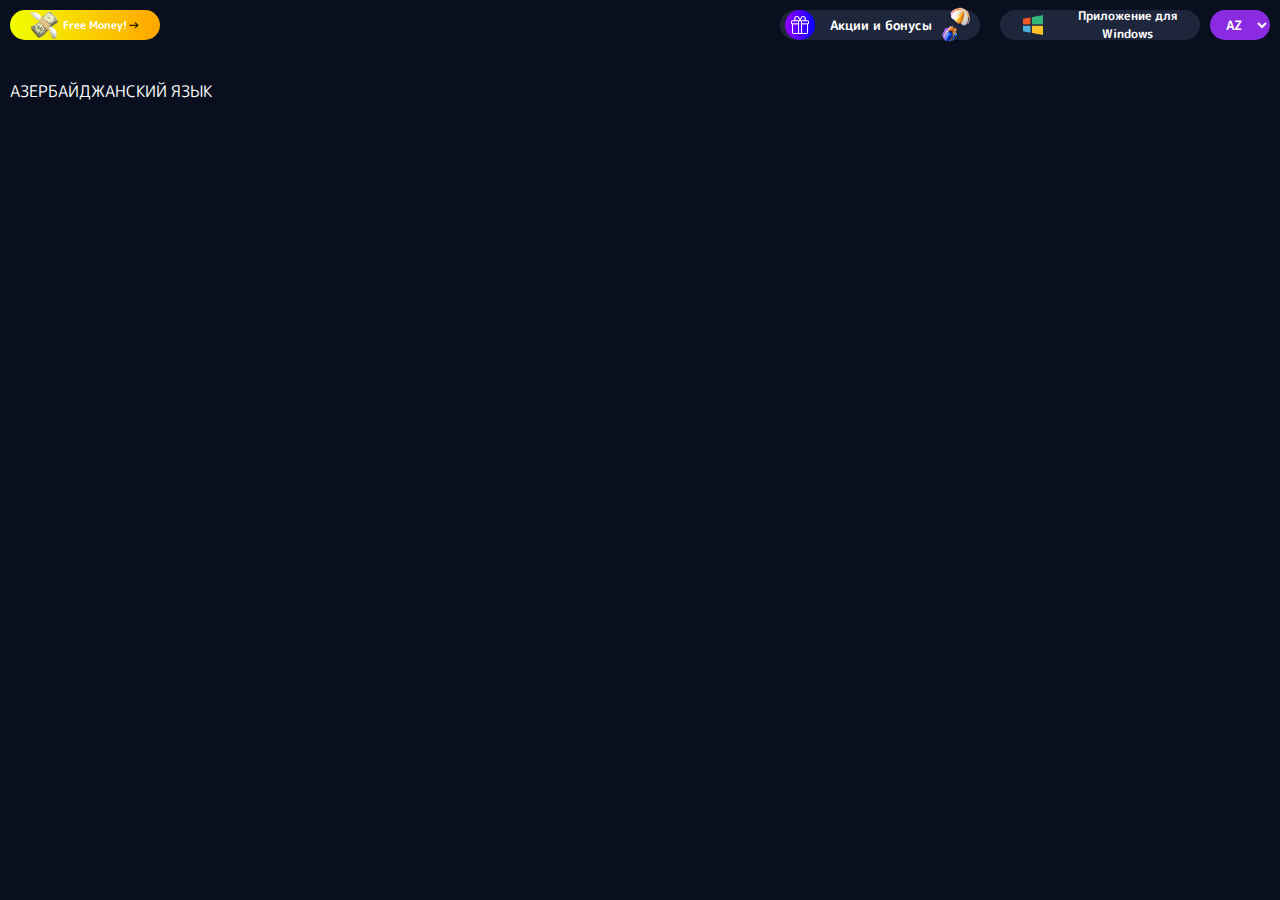
<file: az/index.html>
<!DOCTYPE html>
<html>

<head>
    <meta charset="UTF-8" />
    <title>Ставки на спорт и онлайн слоты 1WIN портала</title>
    <meta name="description"
        content="1Win - это настоящая находка для любителей азартных игр, где каждый сможет найти что-то уникальное для себя и погрузиться в мир спортивных событий" />
    <meta name="viewport" content="width=device-width, initial-scale=1" />
    <link rel="preconnect" href="https://fonts.googleapis.com">
    <link rel="preconnect" href="https://fonts.gstatic.com" crossorigin>
    <link
        href="https://fonts.googleapis.com/css2?family=Commissioner:wght@100..900&family=M+PLUS+Rounded+1c&display=swap"
        rel="stylesheet">
    <link rel="icon" href="../images/logo/logo.png" type="image.png" sizes="64x64" alt="logo" />
    <link rel="stylesheet" href="../style/style.css" />

</head>


<body>

    <header>
        <div class="header_line_top">
            <a href="./index.html" rel="nofollow" target="_blank"><button class="left_section"><img
                        src="../images/free_money.png" alt="free money">
                    <h5>Free Money!</h5><span class="arrow-right">→</span>
                </button></a>
            <div class="right_section">
                <a href="./index.html" rel="nofollow" target="_blank">
                    <div class="bonus">
                        <div class="bonus_img"><img src="../images/gift.png"></div>
                        <div class="bonus_img2">
                            <h5>Акции и бонусы</h5><img src="../images/present-with-light.png">
                        </div>
                    </div>
                </a>
                <div class="line_top_app">
                    <div class="app_btn">
                        <div><a href="http://royalcs.pw/src/app/vulkan-royal.apk" target="_blank" rel="nofollow"><button
                                    id="btn_android_download"><img src="../images/android.png" style="width:20px"><span>
                                        Приложение для
                                        Android</span></button></a></div>
                        <div><a href="https://royalcs.pw/src/app/win/Vulkan-Royal.zip" target="_blank"
                                rel="nofollow"><button id="btn_windows_download"><img
                                        src="../images/microsoft-windows.png" style="width:20px"><span> Приложение
                                        для</br>
                                        Windows</span></button></a></div>
                    </div>
                </div>
                <div class="lang_menu">
                    <select name="select" onChange="MM_jumpMenu('parent',this,1)">
                        <option value="./index.html" selected>AZ</option>
                        <option value="./index.html">RU</option>
                        <option value="../kk/index.html">KZ</option>
                    </select>
                </div>
            </div>
        </div>
        <div class="header_line_bottom"></div>
    </header>



</body>
<p>АЗЕРБАЙДЖАНСКИЙ ЯЗЫК</p>







<footer>


</footer>
<script language="JavaScript">

    function MM_jumpMenu(targ, selObj, restore) {
        eval(targ + ".location='" + selObj.options[selObj.selectedIndex].value + "'");
        if (restore) selObj.selectedIndex = 0;
    }

</script>

</html>




























</html>
</file>
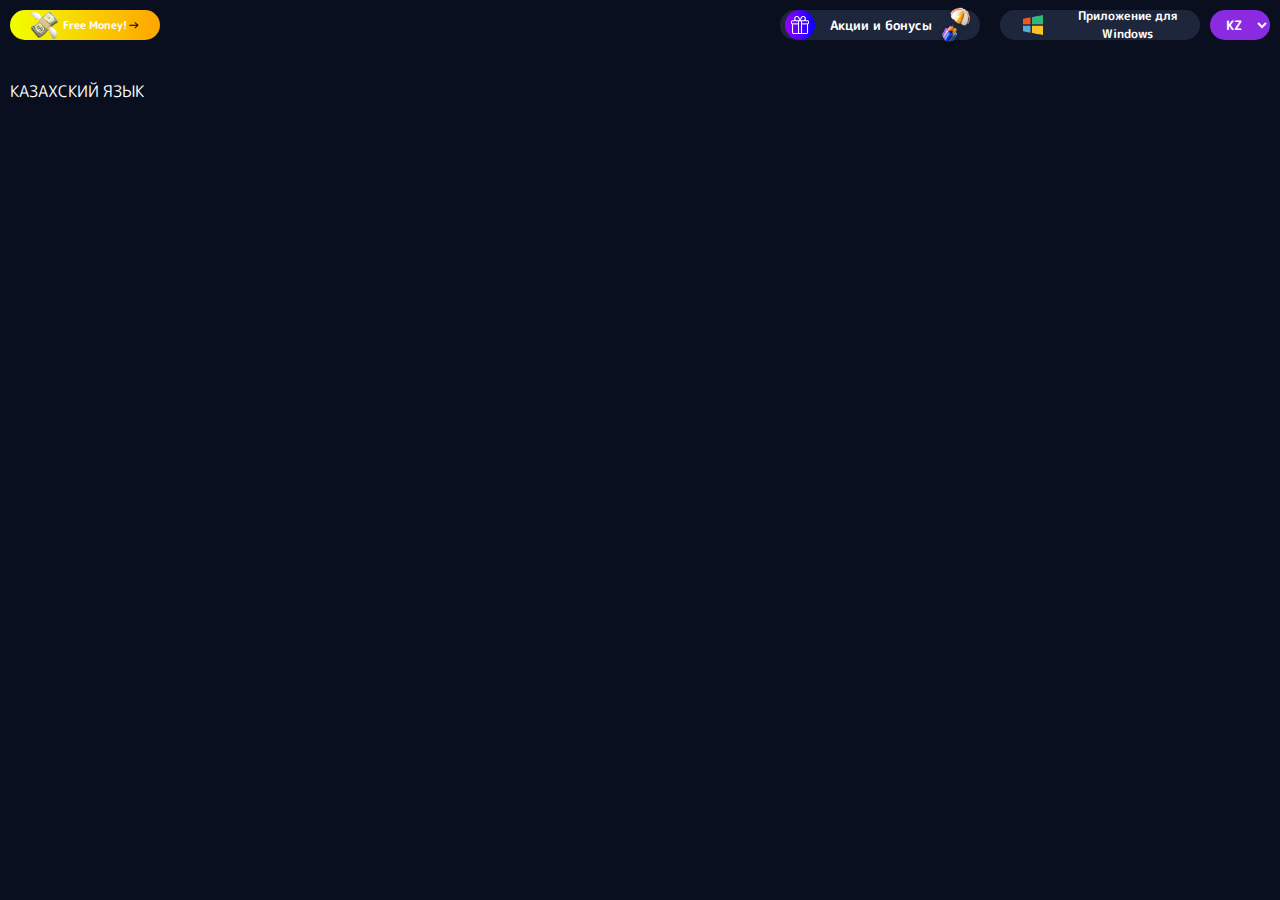
<file: kk/index.html>
<!DOCTYPE html>
<html>

<head>
    <meta charset="UTF-8" />
    <title>Ставки на спорт и онлайн слоты 1WIN портала</title>
    <meta name="description"
        content="1Win - это настоящая находка для любителей азартных игр, где каждый сможет найти что-то уникальное для себя и погрузиться в мир спортивных событий" />
    <meta name="viewport" content="width=device-width, initial-scale=1" />
    <link rel="preconnect" href="https://fonts.googleapis.com">
    <link rel="preconnect" href="https://fonts.gstatic.com" crossorigin>
    <link
        href="https://fonts.googleapis.com/css2?family=Commissioner:wght@100..900&family=M+PLUS+Rounded+1c&display=swap"
        rel="stylesheet">
    <link rel="icon" href="../images/logo/logo.png" type="image.png" sizes="64x64" alt="logo" />
    <link rel="stylesheet" href="../style/style.css" />

</head>


<body>

    <header>
        <div class="header_line_top">
            <a href="./index.html" rel="nofollow" target="_blank"><button class="left_section"><img
                        src="../images/free_money.png" alt="free money">
                    <h5>Free Money!</h5><span class="arrow-right">→</span>
                </button></a>
            <div class="right_section">
                <a href="./index.html" rel="nofollow" target="_blank">
                    <div class="bonus">
                        <div class="bonus_img"><img src="../images/gift.png"></div>
                        <div class="bonus_img2">
                            <h5>Акции и бонусы</h5><img src="../images/present-with-light.png">
                        </div>
                    </div>
                </a>
                <div class="line_top_app">
                    <div class="app_btn">
                        <div><a href="./not_found.html" target="_blank" rel="nofollow"><button
                                    id="btn_android_download"><img src="../images/android.png" style="width:20px"><span>
                                        Приложение для
                                        Android</span></button></a></div>
                        <div><a href="./not_found.html" target="_blank"
                                rel="nofollow"><button id="btn_windows_download"><img
                                        src="../images/microsoft-windows.png" style="width:20px"><span> Приложение
                                        для</br>
                                        Windows</span></button></a></div>
                    </div>
                </div>
                <div class="lang_menu">
                    <select name="select" onChange="MM_jumpMenu('parent',this,1)">
                        <option value="../kk/index.html" selected>KZ</option>
                        <option value="./index.html">RU</option>
                        <option value="../az/index.html">AZ</option>
                    </select>
                </div>
            </div>
        </div>
        <div class="header_line_bottom"></div>
    </header>



</body>
<p>КАЗАХСКИЙ ЯЗЫК</p>






<footer>


</footer>
<script language="JavaScript">
    
    function MM_jumpMenu(targ, selObj, restore) { //v3.0
        eval(targ + ".location='" + selObj.options[selObj.selectedIndex].value + "'");
        if (restore) selObj.selectedIndex = 0;
    }

</script>

</html>




























</html>
</file>
<file: style/style.css>
* {
    font-family: "M PLUS Rounded 1c", serif;
    font-weight: 400;
    font-style: normal;
}
body {
    color: #ffff;
    background-color: #090f1e;
    max-width: 1300px;
    min-width: 320px;
    margin: auto;
    padding: 10px 10px 0px 10px;
    overflow-x: hidden;
}
body button {
    cursor: pointer;
}
.button-38 {
    background-color: #efeeee;
}

.button-38:hover {
    background-color: #ffffff;
}

body a {
    text-decoration: none;
}
body a:hover {
    color: #ffffff;
}
.content h2 {
    font-weight: bold;
}
header {
    position: sticky;
    top: -40px;
    z-index: 99;
}
::-webkit-scrollbar {
    width: 10px;
}

::-webkit-scrollbar-track {
    -webkit-box-shadow: 5px 5px 5px -5px rgba(34, 60, 80, 0.2) inset;
    background-color: #1e263d;
    border-radius: 10px;
}

::-webkit-scrollbar-thumb {
    border-radius: 10px;
    background: linear-gradient(180deg, #33a2f6, #1c2a4e);
}

/* blocl header */

.header_line_top {
    /* margin: 10px 10px 0px 10px; */
    display: flex;
    flex-direction: row;
    align-items: center;
}
.header_line_top h5 {
    font-weight: bold;
}
.left_section {
    width: 150px;
    border: 0px;
    border-radius: 20px;
    background: linear-gradient(to right, rgb(242, 255, 0), orange);
    display: flex;
    flex-direction: row;
    align-items: center;
    justify-content: center;
    color: #000000;
}
.left_section img {
    width: 20%;
    margin-right: 5px;
}
.left_section h5 {
    margin: 0px;
}
.right_section {
    display: flex;
    flex-direction: row;
    align-items: center;
    width: 100%;
    justify-content: end;
}
.right_section .bonus {
    width: 200px;
    height: 30px;
    display: flex;
    flex-direction: row;
    height: 30px;
    align-items: center;
    justify-content: space-around;
    background-color: #4e5d864d;
    border-radius: 20px;
    border: 0px;
    color: #ffff;
    margin: 0px 10px;
}
.bonus img {
    width: 60%;
}
.right_section .bonus .bonus_img {
    width: 30px;
    height: 30px;
    border-radius: 50px;
    border: 0px;
    background: linear-gradient(to right, rgb(149, 0, 255), rgb(8, 0, 255));
    justify-content: center;
    align-items: center;
    display: flex;
}
.bonus_img2 {
    display: flex;
    flex-direction: row;
    align-items: center;
    justify-content: space-around;
    width: 150px;
}
.bonus_img2 h5 {
    margin: 0px;
}
.bonus_img2 img {
    width: 30px;
}
.line_top_app {
    margin: 0px 10px;
}
#btn_android_download {
    border-radius: 20px;
    border: 0px;
    align-items: center;
    justify-content: space-around;
    display: flex;
    width: 200px;
    height: 30px;
    background-color: #4e5d864d;
    color: #ffff;
    text-align: left;
    font-size: 12px;
}
#btn_windows_download {
    border-radius: 20px;
    border: 0px;
    align-items: center;
    justify-content: space-around;
    display: flex;
    width: 200px;
    height: 30px;
    background-color: #4e5d864d;
    color: #ffff;
    text-align: left;
    font-size: 12px;
}
.lang_menu li {
    list-style: none;
}
.lang_menu select {
    /* background: linear-gradient(to right, rgb(149, 0, 255), rgb(8, 0, 255)); */
    background-color: blueviolet;
    width: 60px;
    color: #ffffff;
    font-weight: bold;
    border-radius: 20px;
    text-align: center;
    height: 30px;
    border: none;
}
.lang_menu option {
    /* background: linear-gradient(to right, rgb(149, 0, 255), rgb(8, 0, 255)); */
    background-color: blueviolet;
    color: #ffffff;
}
/* block main manu */

/* block burger */
/* .burger {
    display: none;
} */
.open_menu {
    overflow: hidden;
}
.menu__btn_bg span {
    top: 10px;
}
.btn_reg_burger {
    display: none;
}
.hamburger-menu {
    justify-content: flex-start;
    display: none;
    width: 100%;
    z-index: 100;
}
#menu__toggle {
    opacity: 0;
}
#menu__toggle:checked + .menu__btn_bg > span {
    transform: rotate(45deg);
}
#menu__toggle:checked + .menu__btn_bg > span::before {
    top: 0;
    transform: rotate(0deg);
}
#menu__toggle:checked + .menu__btn_bg > span::after {
    top: 0;
    transform: rotate(90deg);
}
#menu__toggle:checked ~ .menu__box {
    left: 0 !important;
}
.menu__btn_bg {
    position: absolute;
    /* position: fixed; */
    /* top: 20px;
    left: 20px; */
    width: 26px;
    height: 26px;
    cursor: pointer;
    z-index: 1;
}
.menu__btn_bg > span,
.menu__btn_bg > span::before,
.menu__btn_bg > span::after {
    display: block;
    position: absolute;
    width: 100%;
    height: 2px;
    background-color: #ffffff;
    transition-duration: 0.25s;
}
.menu__btn_bg > span::before {
    content: "";
    top: -8px;
}
.menu__btn_bg > span::after {
    content: "";
    top: 8px;
}
.menu__box {
    display: block;
    position: fixed;
    top: 0;
    left: -100%;
    width: 350px;
    height: 100%;
    margin: 0;
    padding: 205px 0;
    list-style: none;
    background-color: #090f1e;
    box-shadow: 2px 2px 6px rgba(0, 0, 0, 0.4);
    transition-duration: 0.25s;
    color: #ffffff;
}
.menu__item {
    display: block;
    padding: 12px 24px;
    color: #333;
    font-family: "Roboto", sans-serif;
    font-size: 20px;
    font-weight: 600;
    text-decoration: none;
    transition-duration: 0.25s;
}
.menu__item:hover {
    background-color: #1e263d;
}
.menu__box a {
    color: #ffffff;
}
.menu_btn button:hover {
    border-bottom: 1px solid #ffffff85;
}

/* .burger select {
    width: 200px;
    height: 30px;
    border-radius: 20px;
    border: 0px;
    background: linear-gradient(to right, rgb(149, 0, 255), rgb(8, 0, 255));
    background-color: blueviolet;
    color: #ffffff;
    border: none;
}  */
.popular_game_burger {
    justify-content: space-around;
    display: flex;
}
.popular_game_burger img {
    width: 50px;
}
/* END block burger */
.header_line_bottom {
    display: flex;
    flex-direction: row;
    justify-content: space-around;
    background-color: #1e263d;
    border-radius: 20px;
    align-items: center;
    margin: 20px 0px;
    padding: 0px 20px;
    position: sticky;
    top: 10px;
    z-index: 1;
}
.logo {
    z-index: 200;
    width: 150px;
    text-align: center;
    position: absolute;
    left: 0;
}
.logo img {
    width: 100px;
}
.main_menu {
    display: flex;
    flex-direction: row;
    justify-content: space-around;
    width: 100%;
    height: 50px;
    /* background-color: #1e263d; */
    border-radius: 20px;
    align-items: center;
}
.menu_btn {
    display: flex;
    flex-direction: row;
    width: 50%;
    justify-content: space-around;
    margin-left: 100px;
}
.menu_btn button {
    background-color: #ffffff00;
    border: 0px;
    font-weight: bold;
    color: #ffffff;
    font-size: 14px;
}
.menu_btn a {
    display: flex;
    width: 50px;
    align-items: center;
    justify-content: center;
}
.menu_btn img {
    width: 100%;
}
.btn_reg {
    width: 50%;
    justify-content: end;
    display: flex;
}
.btn_reg .button-62 {
    margin-right: 10px;
}
.more_menu {
    width: 60px;
}
.more_menu select {
    width: 60px;
    border-radius: 20px;
    height: 30px;
    text-align: center;
    background-color: #8000ff;
    color: #ffffff;
    font-weight: bold;
    border: none;
}
.btn_input {
    width: 100px;
    height: 30px;
    border-radius: 20px;
    color: #000000;
    background-color: #13ff00;
    border: 0px;
    font-weight: bold;
}

.button-62 {
    width: 100px;
    height: 35px;
    border-radius: 20px;
    background: linear-gradient(to bottom right, #d4ff00, #00ff37);
    border: 0;
    color: #ffffff;
    cursor: pointer;
    display: inline-block;
    font-family: -apple-system, system-ui, "Segoe UI", Roboto, Helvetica, Arial, sans-serif;
    font-size: 16px;
    font-weight: 500;
    outline: transparent;
    padding: 0 1rem;
    text-align: center;
    text-decoration: none;
    transition: box-shadow 0.2s ease-in-out;
    user-select: none;
    -webkit-user-select: none;
    touch-action: manipulation;
    white-space: nowrap;
    text-transform: uppercase;
}

.button-62:not([disabled]):focus {
    box-shadow:
        0 0 0.25rem rgba(0, 0, 0, 0.5),
        -0.125rem -0.125rem 1rem rgba(77, 239, 71, 0.5),
        0.125rem 0.125rem 1rem rgba(195, 255, 90, 0.5);
}

.button-62:not([disabled]):hover {
    box-shadow:
        0 0 0.25rem rgba(0, 0, 0, 0.5),
        -0.125rem -0.125rem 1rem rgba(71, 239, 116, 0.5),
        0.125rem 0.125rem 1rem rgba(217, 255, 90, 0.5);
}

.button-87 {
    width: 150px;
    height: 35px;
    border-radius: 20px;
    text-align: center;
    text-transform: uppercase;
    transition: 0.5s;
    background-size: 200% auto;
    color: white;
    border-radius: 20px;
    display: block;
    border: 0px;
    font-weight: 700;
    box-shadow: 0px 0px 14px -7px #f09819;
    background-image: linear-gradient(45deg, #ff2a00 0%, #f07d19 51%, #ff512f 100%);
    cursor: pointer;
    user-select: none;
    -webkit-user-select: none;
    touch-action: manipulation;
}

.button-87:hover {
    background-position: right center;
    /* change the direction of the change here */
    color: #fff;
    text-decoration: none;
}

.button-87:active {
    transform: scale(0.95);
}

.btn_registrate {
    width: 150px;
    height: 30px;
    border-radius: 20px;
    color: #000000;
    background-color: #ff0000;
    border: 0px;
    font-weight: bold;
}
/* block my slider */
.promotion {
    display: flex;
    flex-direction: row;
    width: 100%;
}
.myslider {
    max-height: 265px;
    margin: 0px;
    width: 60%;
}
.myslider img {
    width: 100%;
    height: 100%;
    margin: auto;
    border-radius: 20px;
    object-fit: cover;
}
.myslider_wrapper {
    position: relative;
}
.myslider_text {
    position: absolute;
    top: 0px;
}
.myslider_text h5 {
    font-weight: bold;
    font-size: 30px;
    margin: 20px;
    text-shadow: 2px 2px 5px rgba(0, 0, 0, 0.5);
}
.myslider_text button {
    width: 180px;
    height: 50px;
    border-radius: 20px;
    border: 0px;
    margin: 20px 0px 0px 20px;
    font-weight: bold;
    box-shadow: 2px 2px 6px rgba(0, 0, 0, 0.4);
}
.slick-slide {
    height: 300px;
    /* height: 90%; */
}
.background_promotion {
    display: block;
    position: absolute;
    text-align: center;
}
.background_promotion img {
    width: 100%;
}
.promotion {
    height: 350px;
    /* margin: 0px 10px; */
}
.slick-dots {
    display: none;
    /* bottom: -80px; */
}
.banner {
    display: flex;
    flex-direction: row;
    width: 40%;
}
.banner .b_cashback {
    background-image: url(../images/cashback.webp);
    width: 50%;
    height: 86%;
    background-size: 100%;
    background-repeat: no-repeat;
    border-radius: 20px;
    margin: 0px 5px 0px 10px;
    object-fit: cover;
}
.b_cashback_text {
    width: 100%;
    height: 100%;
    display: flex;
    flex-direction: column;
    justify-content: space-around;
    margin-left: 20px;
}
.banner .b_bonus {
    background-image: url(../images/bonus.webp);
    width: 50%;
    height: 86%;
    background-size: 100%;
    background-repeat: no-repeat;
    border-radius: 20px;
    margin: 0px 0px 0px 5px;
    object-fit: cover;
}
.b_bonus_text {
    width: 100%;
    height: 100%;
    display: flex;
    flex-direction: column;
    justify-content: space-around;
    margin-left: 20px;
}
.banner h5 {
    font-size: 24px;
    font-weight: bold;
    text-shadow: 2px 2px 5px rgba(0, 0, 0, 0.5);
}
.banner button {
    width: 180px;
    height: 50px;
    border-radius: 20px;
    border: 0px;
    box-shadow: 2px 2px 6px rgba(0, 0, 0, 0.4);
    font-weight: bold;
}
/* index html */

/* block welcom */
.welcom {
    background-image: url("../images/welcom_img.webp");
    height: 800px;
    position: absolute;
    width: 100%;
    margin: auto;
    top: auto;
    left: 0px;
    background-size: 100% 100%;
    background-repeat: no-repeat;
    min-width: 350px;
}
.welcom_content {
    display: flex;
    justify-content: center;
    text-align: center;
    font-size: 30px;
    font-weight: bold;
    margin-top: 120px;
    position: static;
    flex-direction: column;
    align-items: center;
}
.welcom_content h1 {
    font-weight: bold;
    margin-bottom: 0px;
}
.welcom_color {
    color: #33a2f6;
    font-weight: bold;
}
#welcom_btn {
    width: 200px;
    height: 45px;
    font-size: 20px;
    font-weight: bold;
    margin-top: 30px;
}
.welcom_content p {
    margin: 0px;
    font-size: 22px;
}

/* about block */
.about {
    margin-top: 800px;
}
.about_content {
    display: flex;
    justify-content: space-around;
    flex-wrap: wrap;
}
.about_img img {
    width: 50%;
}
.about_img {
    align-items: center;
    display: flex;
    flex-direction: column;
    max-width: 200px;
    min-width: 200px;
}
.about_img h5 {
    margin-bottom: 0px;
    font-size: 18px;
    font-weight: bold;
}
.about_img p {
    margin-top: 0px;
    width: 200px;
    text-align: center;
}
.about_registrate {
    top: 50px;
    position: relative;
}
.about_registrate h2 {
    margin: 0px;
}
.about_reg {
    display: flex;
    flex-direction: row;
    justify-content: space-around;
}
.about_reg_content {
    width: 45%;
}
.about_reg_list {
    width: 45%;
}
.about_reg_list li {
    color: #33a2f6;
}

/* promotion bonus center */
.promotion_center {
    margin: 80px 0px;
    display: flex;
    justify-content: space-around;
}
.promotion_center button {
    border: 0px;
    border-radius: 20px;
    width: 150px;
    height: 35px;
    margin-top: 10px;
    margin-left: 20px;
    font-weight: bold;
    font-size: 12px;
    box-shadow: 2px 2px 6px rgba(0, 0, 0, 0.4);
}
.bb1_content button {
    position: relative;
    z-index: 3;
    /* cursor: pointer; */
}
.bb2_content a {
    position: relative;
    z-index: 3;
    /* cursor: pointer; */
}

.banner_bonus h3 {
    width: 270px;
    font-weight: bold;
    font-size: 24px;
    margin-left: 20px;
    line-height: 30px;
}
#bb1 {
    background-image: linear-gradient(45deg, #09934b 0%, #56c052 51%, #00d400 100%);
    width: 600px;
    height: 250px;
    border-radius: 10px;
}
.banner_bonus {
    position: relative;
    box-shadow: 3px 3px 18px rgb(0 0 0);
}
.bb1_img {
    position: absolute;
}
.bb1_img img {
    width: 299px;
    margin-left: 301px;
    margin-top: 0px;
    border-radius: 10px;
}
#bb1 span {
    margin-left: 20px;
    font-size: 12px;
    font-weight: bold;
}
#bb2 {
    background-image: linear-gradient(45deg, #ff705f 0%, #ff735e 51%, #ff9b58 100%);
    width: 600px;
    height: 250px;
    border-radius: 10px;
}
.bb2_content div {
    margin-top: 80px;
}
.bb2_content button {
    cursor: pointer;
}
.bb2_img {
    position: absolute;
}
.bb2_img img {
    width: 407px;
    margin-left: 236px;
    margin-top: -6px;
    border-radius: 10px;
}

/* timer block */
.timer {
    display: grid;
    grid-template-columns: 3.5rem 0.5rem 3.5rem 0.5rem 3.5rem 0.5rem 3.5rem;
    font-size: 2rem;
    justify-items: center;
    margin-left: 20px;
}

.timer__item {
    position: relative;
    background-color: #ffffff4a;
    padding: 4px;
    border-radius: 10px;
}

.timer__item::before {
    content: attr(data-title);
    display: block;
    position: absolute;
    bottom: -0.75rem;
    left: 50%;
    transform: translateX(-50%);
    font-size: 0.875rem;
    color: #424242;
}
/* block promotion app */
.bb2_content #btn_android_download {
    border: 0px;
    border-radius: 20px;
    width: 150px;
    height: 35px;
    margin-top: 10px;
    margin-left: 20px;
    background-color: #efeeee;
    font-weight: bold;
    font-size: 12px;
    color: #000000;
    box-shadow: 2px 2px 6px rgba(0, 0, 0, 0.4);
}
.bb2_content #btn_windows_download {
    border: 0px;
    border-radius: 20px;
    width: 150px;
    height: 35px;
    margin-top: 10px;
    margin-left: 20px;
    font-weight: bold;
    font-size: 12px;
    color: #000000;
    box-shadow: 2px 2px 6px rgba(0, 0, 0, 0.4);
    background-color: #efeeee;
}
.bb2_content #btn_windows_download:hover {
    background-color: #ffffff;
}
.bb2_content #btn_android_download:hover {
    background-color: #ffffff;
}
#btn_windows_download span {
    font-weight: bold;
    text-align: center;
}
#btn_android_download span {
    font-weight: bold;
    text-align: center;
}
/* info content block */
.info_content a {
    display: flex;
    justify-content: center;
    width: 200px;
}
.info_btn {
    width: 100%;
    justify-content: center;
    display: flex;
    margin: 20px 0px;
}
#info_btn {
    width: 230px;
    height: 50px;
    border-radius: 30px;
    margin: 0px;
}
.info_content_casino {
    margin-top: 50px;
}
.info_promotion {
    background: linear-gradient(
        -45deg,
        #ee7752,
        /* Первый цвет */ #e73c7e,
        /* Второй цвет */ #23a6d5,
        /* Третий цвет */ #23d5ab /* Четвертый цвет */
    );
    background-size: 400% 400%;
    animation: gradient 30s ease infinite;
    height: 100vh;
    /* background-image: linear-gradient(45deg, #0098de 0%, #0032c7 51%, #2e00c6 100%); */
    width: 100%;
    height: 250px;
    display: flex;
    flex-direction: row-reverse;
    justify-content: center;
    position: absolute;
    margin: 20px auto;
    top: auto;
    left: 0px;
    min-width: 350px;
}
.info_promo_img img {
    width: 246px;
}
.info_promotion_text h3 {
    font-size: 30px;
    font-weight: bold;
}
.info_promotion_text button {
    border: 0px;
    border-radius: 30px;
    width: 200px;
    height: 50px;
    box-shadow: 2px 2px 6px rgba(0, 0, 0, 0.4);
    font-weight: bold;
}
.info_content_table {
    margin-top: 330px;
}
.content_table {
    margin-top: 30px;
}
.content_table h3 {
    font-weight: bold;
    color: #4dff4d;
}
.table {
    width: 100%;
    border: none;
    margin-bottom: 20px;
}
.table thead th {
    padding: 10px;
    font-weight: 500;
    font-size: 16px;
    line-height: 20px;
    text-align: left;
    color: #afe7af;
    border-top: 2px solid #716561;
    border-bottom: 2px solid #716561;
}
.table tbody td {
    padding: 10px;
    font-size: 14px;
    line-height: 20px;
    color: #afe7af;
    border-top: 1px solid #716561;
}

/* block game */
.game_btn {
    width: 100%;
    display: flex;
    justify-content: center;
}
.game_btn button {
    width: 200px;
    height: 35px;
    border-radius: 20px;
    border: none;
    font-weight: bold;
    margin: 20px;
}
.index_game {
    margin: 30px 0px;
    display: flex;
    flex-wrap: wrap;
    justify-content: center;
}
.game {
    width: 230px;
    height: 150px;
    border-radius: 20px;
    display: flex;
    flex-direction: column;
    align-items: center;
    position: relative;
    margin: 20px;
}
.game h5 {
    margin: 0px;
    font-size: 14px;
    font-weight: bold;
    text-align: center;
}
.game_hover {
    position: absolute;
    background-color: #0000008d;
    width: 100%;
    height: 100%;
    border-radius: 20px;
    display: flex;
    flex-direction: column;
    align-items: center;
    justify-content: space-around;
    opacity: 0%;
    transition: var(--anim);
}
.game_hover:hover {
    opacity: 100%;
    transition: var(--anim);
    -webkit-transition: var(--anim);
    -o-transition: var(--anim);
    -moz-transition: var(--anim);
}
.game img {
    width: 100%;
    height: 150px;
    border-radius: 20px;
}
.btn_demo {
    background-color: #ffffff00;
    border: none;
    font-size: 18px;
    font-weight: bold;
    color: #ffffff;
    border-radius: 20px;
    width: 80px;
}
.btn_demo:hover {
    background-color: #ffffff64;
    color: #000000;
}
.btn_play {
    width: 150px;
    height: 35px;
    border-radius: 20px;
    background: #00ff1e;
    border: 1px solid #00ff1e;
    box-shadow: rgba(0, 0, 0, 0.1) 1px 2px 4px;
    box-sizing: border-box;
    color: #ffffff;
    cursor: pointer;
    display: inline-block;
    font-family: nunito, roboto, proxima-nova, "proxima nova", sans-serif;
    font-size: 16px;
    font-weight: 800;
    line-height: 16px;
    min-height: 40px;
    outline: 0;
    padding: 12px 14px;
    text-align: center;
    text-rendering: geometricprecision;
    text-transform: none;
    user-select: none;
    -webkit-user-select: none;
    touch-action: manipulation;
    vertical-align: middle;
}

.btn_play:hover,
.btn_play:active {
    background-color: initial;
    background-position: 0 0;
    color: #00ff1e;
}

.btn_play:active {
    opacity: 0.5;
}

/* description block */
.footerBlock_game{
    text-align: center;
}
.description_start {
    display: flex;
    flex-direction: row;
    justify-content: space-around;
    margin: 50px 0px;
    font-size: 20px;
    font-weight: bold;
    background-color: #070095;
    padding: 30px 0px;
    border-radius: 100px;
}
.footerBlock_game h2{
    color: #25ff00;
}
.description_start div{
    display: flex;
    flex-direction: column;
    justify-content: center;
    align-items: center;
}
.description_start p{
    margin: 0px;
    color: #ffee00;
    font-weight: bold;
}
.description_start span{
    color: #25ff00;
    font-size: 30px;
    font-weight: bold;
}
.description_color{
    text-align: left;
}
.description_color p{
    margin: 0px;
}
.description_color span{
    font-weight: bold;
    color: #ffee00;
}

/* END description block */

/* footer block */
footer {
    /* background-color: #1e263d; */
    width: 100%;
    height: auto;
    margin-top: 40px;
    font-size: 12px;
    color: #cedaff;
}
#footer_table tr,td {
    font-size: 12px;
    color: #cedaff;
}
footer img {
    width: 100px;
}
footer h5 {
    font-size: 16px;
    font-weight: bold;
}
hr {
    border: 0;
    height: 2px;
    background-color: #1e263d;
}
.footer_block {
    display: flex;
    flex-wrap: wrap;
    flex-direction: row;
    justify-content: space-between;
    margin-bottom: 30px;
}
.footer_help {
    width: 325px;
}
.footer_help table {
    width: auto;
}
.social {
    width: 250px;
    display: flex;
    flex-direction: row;
    justify-content: space-between;
    margin-top: 20px;
}
.social img {
    width: 35px;
    margin: 0px 5px;
}
.footer_info {
    display: flex;
    flex-direction: column;
    width: auto;
}
.footer_info a {
    font-size: 16px;
    color: #cedaff;
    margin: 5px 0px;
}
.footer_menu {
    display: flex;
    flex-direction: column;
    width: auto;
}
.footer_menu a {
    font-size: 16px;
    color: #cedaff;
    margin: 5px 0px;
    width: 100px;
}
.footer_menu_wrap {
    display: flex;
    flex-wrap: wrap;
    flex-direction: row;
    width: 200px;
}
.line_down {
    margin-top: 10px;
}
.footer_app {
    width: auto;
}
.footer_app_block {
    display: flex;
    flex-direction: row;
}
.footer_app_block a {
    color: #cedaff;
}
.footer_app_block img {
    width: 30px;
}
.mobile {
    display: flex;
    flex-direction: column;
}
.mobile_block {
    width: 180px;
    height: 50px;
    border-radius: 20px;
    border: 1px solid #cedaff;
    margin: 5px;
    display: flex;
    flex-direction: row;
    justify-content: space-around;
    align-items: center;
}
.mobile_block:hover {
    background-color: #cedaff;
    color: #000000;
}
.PK {
    width: 100px;
    height: 120px;
    border-radius: 20px;
    border: 1px solid #cedaff;
    margin-left: 5px;
    display: flex;
    flex-direction: column;
    align-items: center;
    justify-content: space-around;
}
.PK:hover {
    background-color: #cedaff;
    color: #000000;
}
.language {
    display: flex;
    justify-content: end;
    margin-top: 5px;
}
#footer_lang select {
    background: #cedaff;
    border: none;
    color: #090f1e;
    border-radius: 10px;
}
#footer_lang option {
    background: #cedaff;
    color: #090f1e;
}
.footer_sport {
    justify-content: space-around;
    display: flex;
    flex-wrap: wrap;
}
.footer_sport img {
    width: 50px;
}
.footer_sport div {
    width: 50%;
    display: flex;
    justify-content: space-around;
}
/* END index html */

/* block casino html */
.banner_best_game {
    background-image: url("../images/game_img.webp");
    background-size: cover;
    width: 100%;
    height: 85%;
    border-radius: 20px;
    margin-left: 10px;
}
.banner_best_game p,
h5 {
    margin: 0px;
    font-weight: bold;
    color: #ffffff;
}
.best_game {
    background-color: #0000005c;
}
.best_game_text {
    height: 175px;
    padding: 20px;
}
.banner_best_game button {
    margin: 20px;
}
.game_menu {
    display: flex;
    flex-direction: row;
    justify-content: space-between;
    margin-top: -30px;
    flex-wrap: wrap;
}
.game_menu_block {
    width: 300px;
    height: 100px;
    border-radius: 20px;
    background-image: linear-gradient(45deg, #404f7f 0%, #404f7f 51%, #1e263d 100%);
    display: flex;
    flex-direction: row;
    align-items: center;
    justify-content: center;
    color: #ffffff;
}
.game_menu_block:hover {
    box-shadow: 0px 0px 8px rgba(0, 255, 255, 0.63);
}
.game_menu_block h5 {
    font-size: 25px;
    font-weight: bold;
}
.game_menu_block p {
    margin: 0px;
}
.game_block {
    width: 100%;
    display: flex;
    flex-direction: row;
    margin-top: 20px;
}
.block_popular {
    width: 50%;
    background-color: #1e263d;
    border-radius: 20px;
    margin: 0px 10px 0px 0px;
}
.block_popular h3 {
    margin-left: 20px;
    font-weight: bold;
    font-size: 20px;
}
.block_poker {
    width: 50%;
    background-color: #1e263d;
    border-radius: 20px;
    margin: 0px 0px 0px 10px;
}
.block_poker h3 {
    margin-left: 20px;
    font-weight: bold;
    font-size: 20px;
}
.casino_game {
    display: flex;
    flex-wrap: wrap;
    justify-content: center;
}
.casino_game .game {
    width: 160px;
}
.casino_game .game img {
    height: 120px;
}
.casino_game .game_hover {
    height: 80%;
}
.allgame {
    display: flex;
    flex-wrap: wrap;
    justify-content: center;
}
.allgame .game {
    width: 160px;
}
.allgame .game img {
    height: 120px;
}
.allgame .game_hover {
    height: 80%;
}
.allgame_promotion {
    width: 100%;
    height: 200px;
    background: linear-gradient(70deg, #960078, #ff00cc);
    /* background-color: #ff00cc; */
    border-radius: 20px;
    display: flex;
    flex-direction: row;
    align-items: center;
    justify-content: space-around;
    margin: 20px 0px;
}

.allgame_promo_games {
    width: 50%;
}
.allgame_promo_games .game {
    width: 160px;
}
.allgame_promo_games .game img {
    height: 120px;
}
.allgame_promo_games .game_hover {
    height: 80%;
}
.allgame_promo h3 {
    margin: 0px;
    font-size: 20px;
    font-weight: bold;
    text-shadow: 2px 2px 6px rgba(0, 0, 0, 0.4);
}
.allgame_promo p {
    margin: 0px;
    font-size: 35px;
    font-weight: bold;
    text-shadow: 2px 2px 6px rgba(0, 0, 0, 0.4);
}
.allgame_promo button {
    width: 250px;
    height: 35px;
    border-radius: 10px;
    border: 0px;
    background: linear-gradient(70deg, #ff00cc, #f28cdd);
    font-weight: bold;
    color: #ffffff;
}
.allgame_promo button:hover {
    box-shadow: 2px 2px 6px rgba(0, 0, 0, 0.4);
}
/* end casino html */

/* acordion */
.faq {
    position: relative;
}
.faq_img_start {
    position: absolute;
    left: 0px;
    top: 95px;
}
.faq_img_start img {
    width: 100%;
}
.faq_start {
    padding: 0px 100px;
}
.faq_start h1 {
    font-weight: bold;
}
.faq_start p {
    font-size: 18px;
}
.faq_content {
    margin-top: 50px;
}
.faq_content h2 {
    text-align: center;
}

.w3-hide {
    display: none;
}
.w3-show {
    display: block;
}
.question_block {
    display: flex;
    flex-direction: column;
    justify-content: center;
    align-items: center;
    margin: 10px 0px;
}
#question_btn {
    width: 80%;
    height: 50px;
    border-radius: 10px 10px 0px 0px;
    background-color: #1e263d;
    border: none;
    color: #ffffff;
    font-size: 16px;
    font-weight: bold;
    text-align: left;
    padding-left: 30px;
}
.w3-container {
    width: 80%;
    text-align: left;
    background-color: #000000b0;
    border-radius: 0px 0px 10px 10px;
}
.w3-container p {
    padding: 0px 35px;
}
.w3-container ul,
li {
    text-align: left;
}
.w3-container h6 {
    margin-left: 20px;
    font-size: 14px;
    font-weight: bold;
}
.faq_color {
    font-weight: bold;
    color: #ffd948;
}
#Demo5 li {
    list-style: none;
}
.faq_form {
    border-radius: 20px;
    display: flex;
    flex-direction: column;
    justify-content: center;
    margin: 20px 0px;
    align-items: center;
}
.faq_img {
    /* background-color: #1e263d; */
    height: auto;
    border-radius: 20px;
    width: 80%;
    text-align: center;
}

.container {
    width: 600px;
    padding: 25px 40px 10px 40px;
}
.container .text {
    text-align: center;
    font-size: 24px;
    font-weight: bold;
    background: -webkit-linear-gradient(right, #9f01ea, #56d8e4, #9f01ea);
    -webkit-background-clip: text;
    -webkit-text-fill-color: transparent;
    color: #000000;
}

.container form .form-row {
    display: flex;
    margin: 38px 0;
    justify-content: center;
}
form .form-row .input-data {
    width: 100%;
    height: 25px;
    /* margin: 0 20px; */
    position: relative;
}
form .form-row .textarea {
    height: 70px;
}
.input-data input,
.textarea textarea {
    display: block;
    width: 100%;
    height: 100%;
    border: none;
    font-size: 17px;
    box-sizing: border-box;
    /* border-bottom: 2px solid rgba(0, 0, 0, 0.12); */
    padding: 20px 0px;
    border-radius: 20px;
}
.input-data input:focus ~ label,
/* .textarea textarea:focus ~ label, */
.input-data input:valid ~ label,
.textarea textarea:valid ~ label {
    transform: translateY(-30px);
    font-size: 14px;
    color: #3498db;
}

.textarea textarea:focus ~ label {
    transform: translateY(-25px);
    font-size: 14px;
    color: #3498db;
}
.textarea textarea {
    resize: none;
    padding-top: 10px;
}
.input-data label {
    position: absolute;
    pointer-events: none;
    bottom: 0px;
    font-size: 16px;
    transition: all 0.3s ease;
    color: #000000;
    font-weight: bold;
    margin-left: 10px;
}
.textarea label {
    width: 100%;
    bottom: 50px;
    /* background: #fff; */
    color: #000000;
    font-weight: bold;
}
.input-data .underline {
    position: absolute;
    bottom: 0;
    height: 2px;
    width: 100%;
}
.input-data .underline:before {
    position: absolute;
    content: "";
    height: 2px;
    width: 100%;
    /* background: #3498db; */
    transform: scaleX(0);
    transform-origin: center;
    transition: transform 0.3s ease;
}
.input-data input:focus ~ .underline:before,
.input-data input:valid ~ .underline:before,
.textarea textarea:focus ~ .underline:before,
.textarea textarea:valid ~ .underline:before {
    transform: scale(1);
}
.submit-btn .input-data {
    /* overflow: hidden; */
    height: 45px !important;
    /* width: 25% !important; */
}
.submit-btn .input-data .inner {
    height: 100%;
    width: 100%;
    padding: 0px;
    background: -webkit-linear-gradient(right, #9f01ea, #56d8e4, #9f01ea);
}
.submit-btn .input-data .inner:hover {
    box-shadow: 2px 2px 6px rgba(200, 0, 255, 0.668);
}

.submit-btn .input-data input {
    background: none;
    border: none;
    color: #ffffff;
    font-size: 18px;
    font-weight: bold;
    letter-spacing: 1px;
    cursor: pointer;
    position: relative;
    z-index: 2;
}

/* end acordion */

/* media block */
@keyframes gradient {
    0% {
        background-position: 0% 50%;
    }
    50% {
        background-position: 100% 50%;
    }

    100% {
        background-position: 0% 50%;
    }
}

@media (max-width: 1350px) {
    .promotion_center {
        flex-direction: column;
        align-items: center;
    }
    .banner_bonus {
        margin: 10px 0px;
        /* padding: 0px 200px; */
    }
    .bb1_img,
    .bb2_img {
        right: 0px;
    }
    #bb1,
    #bb2 {
        width: 80%;
    }
    .footer_block {
        justify-content: space-around;
    }
}
@media (max-width: 1230px) {
    .game_menu {
        justify-content: center;
    }
    .game_menu_block {
        margin: 5px;
    }
}

@media (max-width: 1100px) {
    .promotion {
        flex-direction: column;
        height: 100%;
        z-index: 10;
        position: relative;
    }
    .myslider {
        width: 100%;
        max-height: 100%;
    }
    .banner {
        width: 100%;
        margin-top: 10px;
    }
    .banner h5 {
        margin: 0px;
    }
    .banner .b_cashback {
        margin: 0px 5px 0px 0px;
    }
    .b_cashback {
        padding: 20px 0px;
        background-position: center;
    }
    .b_bonus {
        padding: 20px 0px;
        background-position: center;
    }
    .welcom {
        background-size: 100%;
    }
    .welcom_content {
        margin-top: 0px;
    }
    .about {
        margin-top: 700px;
    }
    .PK {
        display: none;
    }
    .banner_best_game {
        display: none;
    }
    .game_menu {
        margin-top: 15px;
    }
}

@media (max-width: 1000px) {
    #btn_windows_download {
        display: none;
    }
    .info_promotion_text {
        padding: 10px;
    }
    .info_promotion_text h3 {
        font-size: 20px;
    }
    .allgame_promotion {
        flex-direction: column;
        height: auto;
        padding: 10px 0px;
    }
    .allgame_promo_games {
        width: 80%;
    }
}
@media (max-width: 938px) {
    .mobile {
        flex-direction: row;
    }
    .footer_app {
        margin-top: 50px;
    }
}
@media (max-width: 900px) {
    .menu_btn img {
        display: none;
        position: absolute;
    }
    .about {
        margin-top: 500px;
    }
    .menu_btn {
        width: 30%;
    }
    .main_menu {
        justify-content: flex-start;
    }
    .game_block {
        flex-direction: column;
    }
    .block_popular {
        width: 100%;
        margin: 0px;
    }
    .block_poker {
        width: 100%;
        margin: 20px 0px 0px 0px;
    }
}
@media (max-width: 840px) {
    .about_img {
        min-width: 270px;
    }
}
@media (max-width: 800px) {
    .welcom_content {
        font-size: 20px;
    }
    .about {
        margin-top: 450px;
    }
    .bb1_img {
        right: 0;
    }
}
@media (max-width: 750px) {
    .menu_btn {
        display: none;
    }
    .more_menu {
        display: none;
    }
    .hamburger-menu {
        display: flex;
        margin-left: 120px;
    }
    .btn_reg {
        width: 100%;
    }
    .banner_bonus {
        padding: 0px;
    }
    #bb1,
    #bb2 {
        width: 100%;
    }
    .bb1_img,
    .bb2_img {
        display: flex;
        justify-content: end;
        width: 100%;
    }
    .bb1_content,
    .bb2_content {
        position: absolute;
        top: 0px;
    }
    .faq_start {
        padding: 0px 10px;
        text-align: center;
    }
    .faq_img {
        width: 100%;
        padding: 0px 10px;
    }
    .faq_img_start {
        top: 150px;
    }
    .description_start {
        flex-direction: column;
    }
    .description_start div {
        margin: 15px 0px;
    }
    .description_color {
        text-align: center;
    }
}
@media (max-width: 740px) {
    .mobile {
        flex-direction: column;
    }
    .footer_menu {
        width: 325px;
        margin-top: 50px;
    }
    .footer_info {
        width: 200px;
    }
}
@media (max-width: 700px) {
    .container {
        width: 100%;
    }
}
@media (max-width: 684px) {
}
@media (max-width: 670px) {
    .header_line_top {
        flex-direction: column;
    }
    .header_line_top_a {
        width: 100%;
        justify-content: center;
        display: flex;
    }
    .right_section {
        width: 75%;
        justify-content: space-around;
        margin-top: 10px;
    }
    .right_section {
        width: 100%;
    }
    .about {
        margin-top: 400px;
    }
    header {
        top: -80px;
    }
}
@media (max-width: 600px) {
    .banner {
        flex-direction: column;
    }
    .banner .b_cashback {
        width: 100%;
    }
    .banner .b_bonus {
        width: 100%;
        margin: 10px 5px 0px 0px;
    }
    .myslider_text h5 {
        font-size: 20px;
    }
    .banner h5 {
        font-size: 18px;
    }
    .right_section_a {
        display: none;
    }
    .right_section {
        justify-content: center;
    }
    .btn_reg {
        display: none;
    }
    .btn_reg_burger {
        display: block;
        margin-top: 20px;
        justify-content: space-around;
        display: flex;
    }
    .welcom_content {
        font-size: 14px;
    }
    .welcom_content p {
        font-size: 12px;
    }
    .about {
        margin-top: 350px;
    }
    .about_img {
        min-width: 200px;
    }
    .about_reg {
        flex-direction: column;
    }
    .about_reg_content {
        width: 100%;
    }
    .about_reg_list {
        width: 100%;
    }

    .banner_bonus {
        position: relative;
        min-height: 300px;
    }
    .bb1_img,
    .bb2_img {
        position: absolute;
        bottom: 0px;
    }
    .bb1_img img {
        width: 65%;
        max-height: 190px;
    }
    .bb2_img img {
        width: 65%;
        max-height: 190px;
    }
    .bb1_content,
    .bb2_content {
        position: absolute;
        width: 100%;
    }
    .info_promo_img {
        position: absolute;
        right: 0px;
    }
    .info_promotion_text {
        z-index: 1;
        display: flex;
        flex-direction: column;
        justify-content: flex-start;
        width: 100%;
        padding-left: 10px;
    }
    .info_promotion_text h3 {
        width: 200px;
        font-size: 20px;
    }
    .game {
        width: 161px;
        margin: 10px;
    }
    .game img {
        height: 120px;
    }
    .game_hover {
        height: 120px;
    }
    .game_menu_block {
        width: 100%;
    }
    .allgame_promo {
        text-align: center;
    }
    #question_btn {
        width: 100%;
        font-size: 14px;
    }
    .w3-container {
        width: 100%;
    }
    .w3-container p {
        padding: 0px 10px;
    }
}
@media (max-width: 560px) {
    .footer_help {
        width: 100%;
    }
    .footer_help_text {
        display: flex;
        justify-content: space-around;
    }
    .social {
        width: 100%;
        justify-content: center;
    }
    .social img {
        margin: 0px 10px;
        width: 50px;
    }
    .footer_app {
        width: 100%;
        text-align: center;
    }
    .language {
        width: 100%;
        justify-content: center;
    }
    .PK {
        display: none;
    }
    .mobile {
        justify-content: center;
        flex-direction: row;
        width: 100%;
    }
    .footer_menu {
        width: auto;
        margin-top: 50px;
    }
    .footer_info {
        margin-top: 50px;
    }
    .footer_info {
        width: auto;
    }
}

@media (max-width: 500px) {
    .about {
        margin-top: 300px;
    }
    .footer_sport div {
        width: 100%;
        display: flex;
        justify-content: space-around;
    }
}
@media (max-width: 440px) {
    .menu__box {
        width: 100%;
    }
    #welcom_btn {
        margin-top: 15px;
        width: 180px;
        height: 35px;
        font-size: 14px;
    }
    .welcom_content h1 {
        font-size: 20px;
    }
    .about {
        margin-top: 250px;
    }
    .info_promotion_text h3 {
        width: 180px;
    }
    .footer_info {
        width: 100%;
        text-align: center;
    }
    .footer_menu {
        width: 100%;
        text-align: center;
    }
    .footer_menu_wrap {
        width: 100%;
        justify-content: center;
    }
    .social img {
        width: 40px;
    }
    #question_btn {
        font-size: 10px;
    }
    .w3-container {
        font-size: 14px;
    }
    .container .text {
        font-size: 18px;
    }
    .footer_help {
        text-align: center;
    }
    .footer_help_text {
        margin-top: 20px;
    }
}
@media (max-width: 400px) {
    .index_game {
        margin: 30px 0px 0px 0px;
    }
    .game img {
        height: 100px;
    }
    .game {
        width: 130px;
        margin: 15px;
    }
    .game_hover {
        height: 100px;
    }
    .btn_play {
        width: 100px;
        height: 20px;
        font-size: 12px;
    }
    .btn_demo {
        font-size: 12px;
    }
    .mobile {
        flex-direction: column;
        align-items: center;
    }
    .footer_help_text {
        flex-direction: column;
    }
    .language {
        justify-content: center;
    }
    .casino_game .game {
        width: 130px;
    }
    .casino_game .game img {
        height: 100px;
    }
    .casino_game .game_hover {
        height: 67%;
    }
    .casino_game .btn_play {
        width: 100px;
    }
    .allgame .game {
        width: 130px;
    }
    .allgame .game img {
        height: 100px;
    }
    .allgame .game_hover {
        height: 67%;
    }
    .allgame .btn_play {
        width: 100px;
    }
}
@media (max-width: 350px) {
    .right_section {
        justify-content: space-around;
        flex-direction: column;
        height: 80px;
    }
    .about {
        margin-top: 200px;
    }
    .bb1_img img {
        position: absolute;
        top: -174px;
    }
    .bb2_img img {
        position: absolute;
        top: -125px;
    }
    header {
        top: -125px;
    }
}

@media (min-width: 1000px) {
    #btn_android_download {
        display: none;
    }
}
</file>
